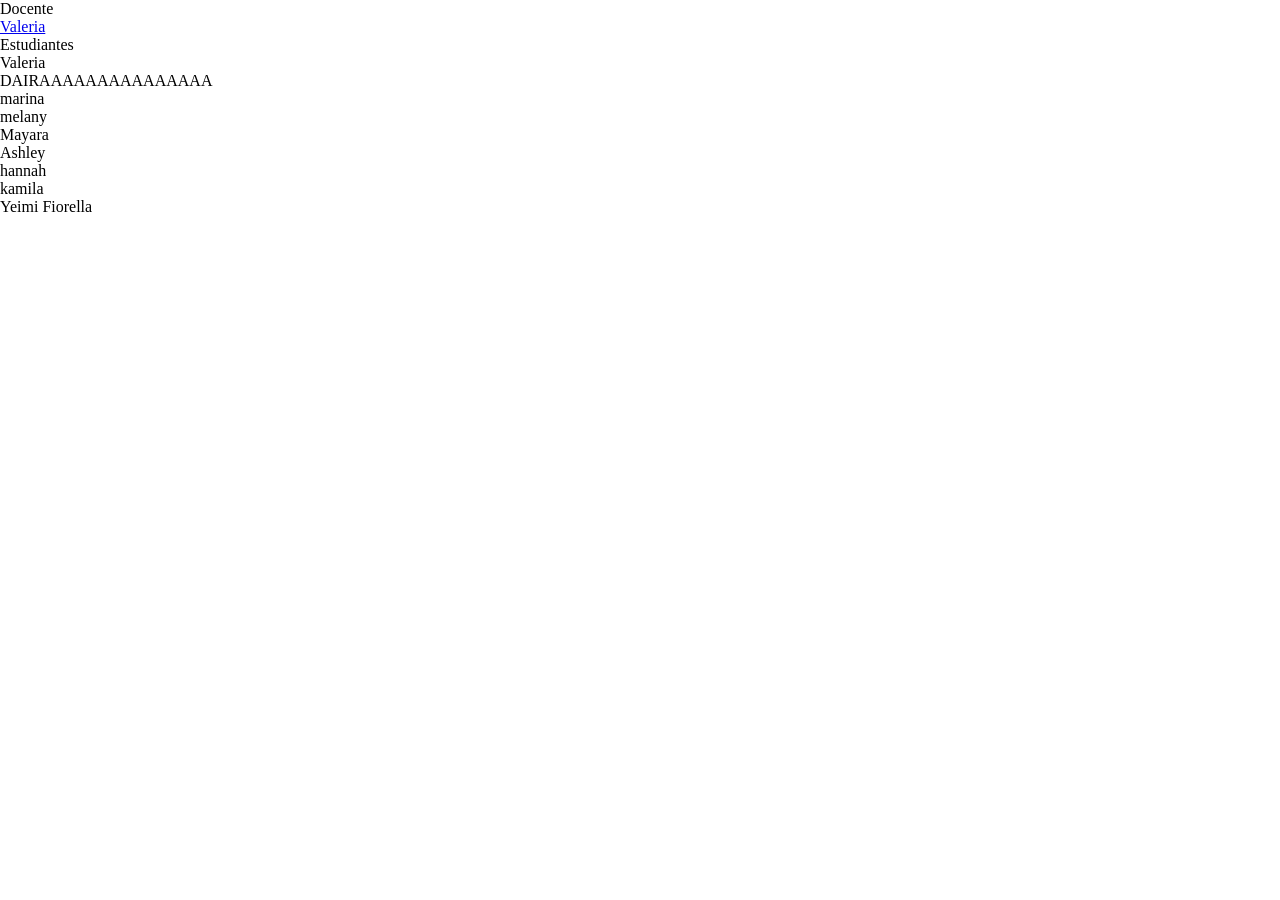
<file: S22/index.html>
<!DOCTYPE html>
<html lang="en">
  <head>
    <meta charset="UTF-8" />
    <meta name="viewport" content="width=device-width, initial-scale=1.0" />
    <title>Sesión 22</title>
    <link rel="stylesheet" href="./assets/css/style.css" />
  </head>
  <body>
    <p>Docente</p>
    <a href="./assets/html/valeria.html">Valeria</a>

    <br />
    <p>Estudiantes</p>
    <p>Valeria</p>
    <p>DAIRAAAAAAAAAAAAAAA</p>
    <p>marina</p>
    <p>melany</p>
    <p>Mayara</p>
    <p>Ashley</p>
    <p>hannah</p>
    <p>kamila</p>
    <p>Yeimi Fiorella</p>
  </body>
</html>
</file>
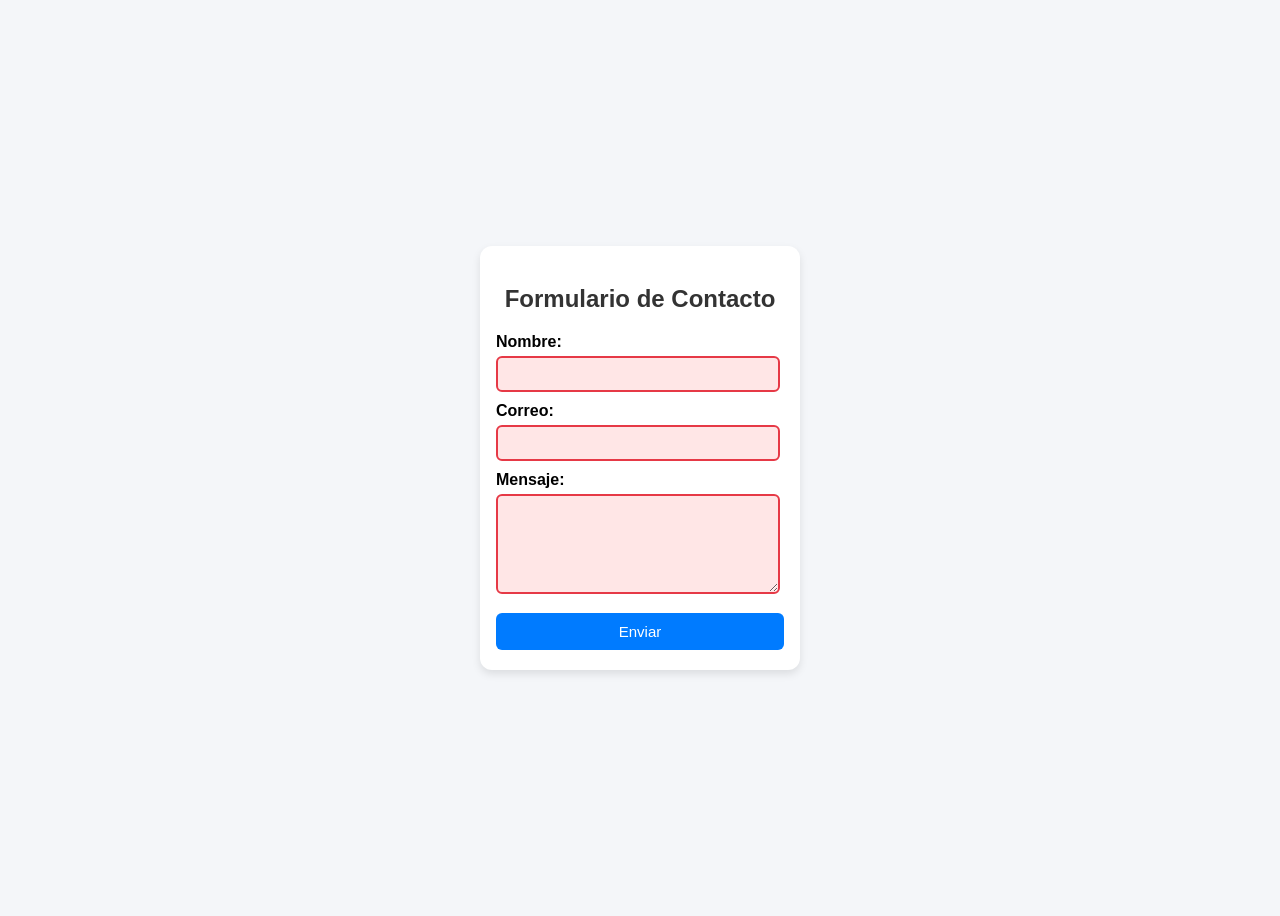
<file: S26/index.html>
<!DOCTYPE html>
<html lang="en">
  <head>
    <meta charset="UTF-8" />
    <meta name="viewport" content="width=device-width, initial-scale=1.0" />
    <title>Sección 26</title>
    <link rel="stylesheet" href="./assets/css/style.css" />
  </head>
  <body>
    <div class="formulario">
      <h2>Formulario de Contacto</h2>
      <form>
        <label for="nombre">Nombre:</label>
        <input type="text" id="nombre" name="nombre" required />

        <label for="correo">Correo:</label>
        <input type="email" id="correo" name="correo" required />

        <label for="mensaje">Mensaje:</label>
        <textarea id="mensaje" name="mensaje" rows="5" required></textarea>

        <button type="submit">Enviar</button>
      </form>
    </div>

    <script src="./js/script.js"></script>
  </body>
</html>
</file>
<file: S22/assets/css/style.css>
* {
  margin: 0;
  padding: 0;
  box-sizing: border-box;
}

:root {
  --main-color: #fff;
}
</file>
<file: S26/assets/css/style.css>
/* Estilos básicos */
body {
  font-family: Arial, sans-serif;
  background: #f4f6f9;
  display: flex;
  justify-content: center;
  align-items: center;
  height: 100vh;
}

/* Asegura que los inputs y textarea no se salgan del formulario */
*,
*::before,
*::after {
  box-sizing: border-box;
}

.formulario {
  background: #fff;
  padding: 20px 16px;
  border-radius: 12px;
  box-shadow: 0 4px 8px rgba(0, 0, 0, 0.1);
  width: 320px;
}

h2 {
  text-align: center;
  margin-bottom: 20px;
  color: #333;
}

label {
  display: block;
  margin: 10px 0 5px;
  font-weight: bold;
}

input,
textarea {
  width: calc(100% - 4px); /* Evita que sobresalgan por el padding y el borde */
  padding: 8px;
  border: 2px solid #ccc;
  border-radius: 6px;
  outline: none;
  font-size: 14px;
  transition: 0.3s ease;
  box-sizing: border-box;
}

/* Pseudo-clases */
input:focus,
textarea:focus {
  border-color: #007bff;
  background: #f0f8ff;
}

input:invalid,
textarea:invalid {
  border-color: #e63946;
  background: #ffe6e6;
}

input:valid,
textarea:valid {
  border-color: #2a9d8f;
  background: #e8f9f4;
}

button {
  margin-top: 15px;
  width: 100%;
  padding: 10px;
  background: #007bff;
  color: #fff;
  border: none;
  border-radius: 6px;
  cursor: pointer;
  font-size: 15px;
  transition: 0.3s ease;
}

button:hover {
  background: #0056b3;
}
</file>
